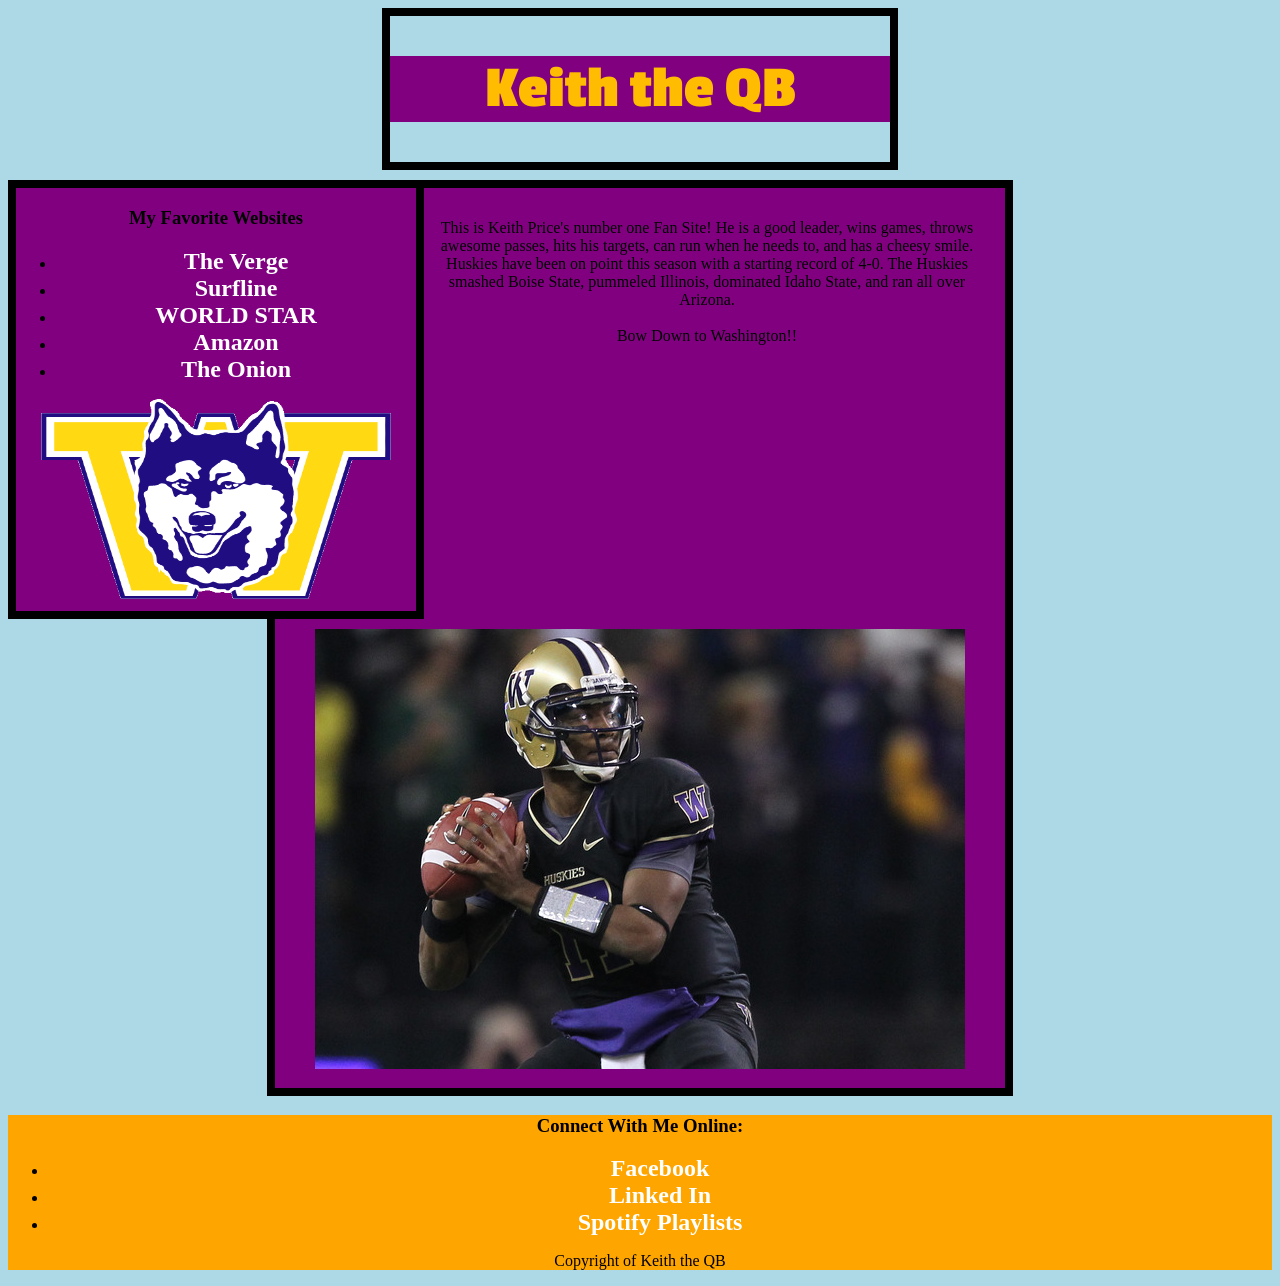
<file: introToCss.html>
<!DOCTYPE html>
	<head> 
		<title> Keith the QB  </title>
		<link rel="stylesheet" type="text/css" href="test.css" />
		<link href='http://fonts.googleapis.com/css?family=Passion+One' rel='stylesheet' type='text/css'>
	</head>

	<body>
		<div id = "Header">
			<h1> Keith the QB </h1>
		</div>
		
		<div id = "LeftNav">
			<h3> My Favorite Websites </h3>
			<ul>
				<li><a href="https://www.theverge.com">The Verge</a></li>
				<li><a href="https://www.surfline.com">Surfline</a></li>
				<li><a href="https://www.worldstarhiphop">WORLD STAR</a></li>
				<li><a href="https://www.amazon.com">Amazon</a></li>
				<li><a href="https://www.theonion.com">The Onion</a></li>
			</ul>
			<img src="icon.gif" width="350px" height="200px">
		</div>
		
		<div id = "Content">
			<p> This is Keith Price's number one Fan Site! He is a good leader, wins games, throws awesome passes, hits his targets, can run when he needs to, and has a cheesy smile. Huskies have been on point this season with a starting record of 4-0. The Huskies smashed Boise State, pummeled Illinois, dominated Idaho State, and ran all over Arizona. <br /><br /> <span id="bow">Bow Down to Washington!!</span></p>
			<img src="price.jpg">
		</div>
		
		<div id = "Footer">
			<h3>Connect With Me Online:</h3>
			<ul>
				<li><a href="https://www.Facebook.com">Facebook</a></li>
				<li><a href="https://www.Linkedin.com">Linked In</a></li>
				<li><a href="https://www.Spotify.com">Spotify Playlists</a></li>
			</ul>
			<p>Copyright of Keith the QB</p>
		</div>

	</body>

</html>
</file>
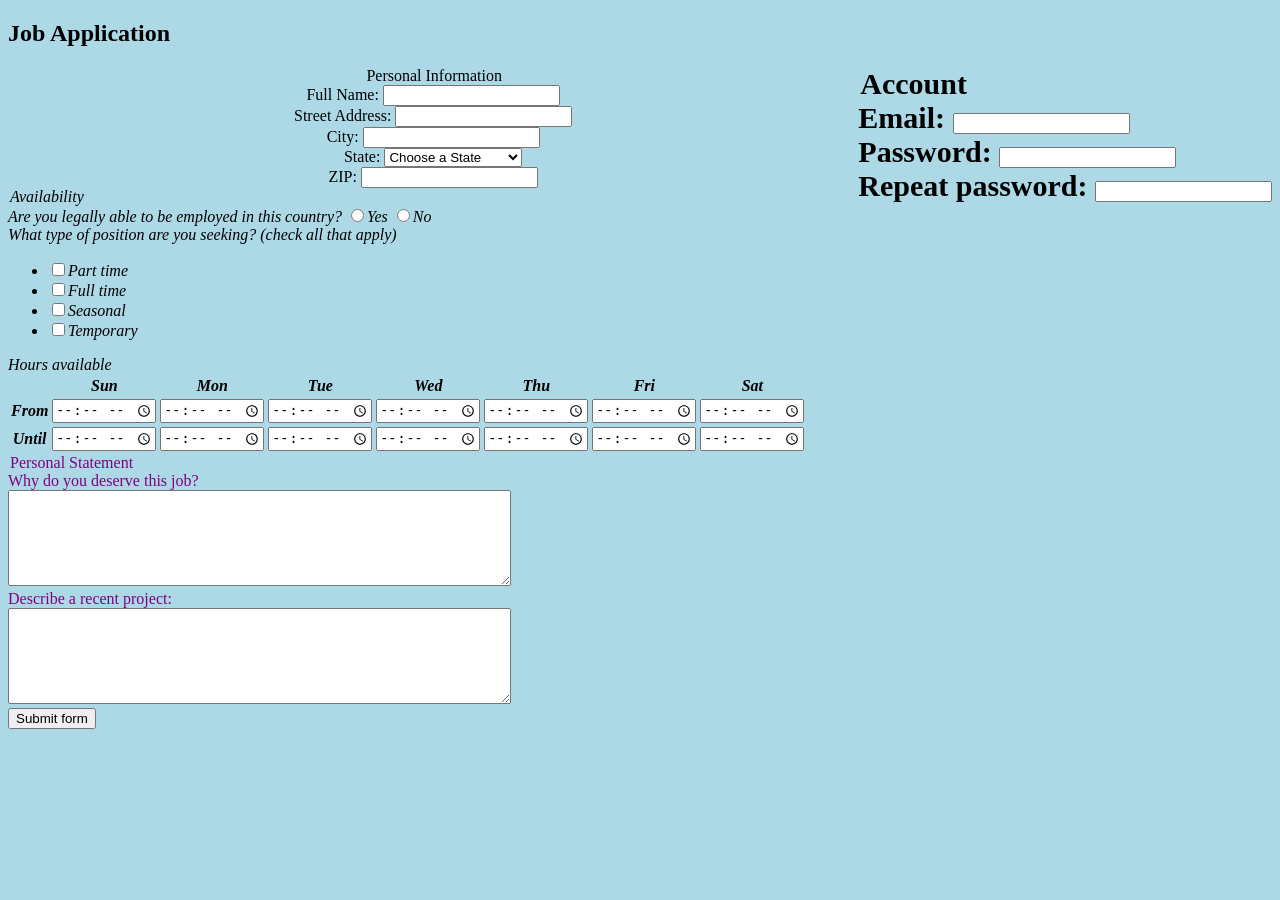
<file: jobApplicationForm.html>
<!DOCTYPE html>
<html>
<head>
	<meta charset="utf-8">
	<title>Job Application</title>
	<link rel="stylesheet" type="text/css" href="jobapp.css" />
</head>
<body>

<h2>Job Application</h2>

<form action="http://gclass.alexburner.com/formtest.php" method="post">

	<fieldset1>
		<legend>Account</legend>
		<div id="test">
			<label>Email:</label>
			<input type="text" name="email">
		</div>
		<div class="field">
			<label>Password:</label>
			<input type="password" name="password">
		</div>
		<div class="field">
			<label>Repeat password:</label>
			<input type="password" name="password_r">
		</div>
	</fieldset1>

	<fieldset2>
		<legend>Personal Information</legend>
		<div class="field">
			<label>Full Name:</label>
			<input type="text" name="name">
		</div>
		<div class="field">
			<label>Street Address:</label>
			<input type="text" name="street">
		</div>
		<div class="field">
			<label>City:</label>
			<input type="text" name="city">
		</div>
		<div class="field">
			<label>State:</label>
			<select name="state">
				<option value="" selected="true">Choose a State</option>
				<option value="AL">Alabama</option>
				<option value="AK">Alaska</option>
				<option value="AZ">Arizona</option>
				<option value="AR">Arkansas</option>
				<option value="CA">California</option>
				<option value="CO">Colorado</option>
				<option value="CT">Connecticut</option>
				<option value="DE">Delaware</option>
				<option value="DC">District of Columbia</option>
				<option value="FL">Florida</option>
				<option value="GA">Georgia</option>
				<option value="HI">Hawaii</option>
				<option value="ID">Idaho</option>
				<option value="IL">Illinois</option>
				<option value="IN">Indiana</option>
				<option value="IA">Iowa</option>
				<option value="KS">Kansas</option>
				<option value="KY">Kentucky</option>
				<option value="LA">Louisiana</option>
				<option value="ME">Maine</option>
				<option value="MD">Maryland</option>
				<option value="MA">Massachusetts</option>
				<option value="MI">Michigan</option>
				<option value="MN">Minnesota</option>
				<option value="MS">Mississippi</option>
				<option value="MO">Missouri</option>
				<option value="MT">Montana</option>
				<option value="NE">Nebraska</option>
				<option value="NV">Nevada</option>
				<option value="NH">New Hampshire</option>
				<option value="NJ">New Jersey</option>
				<option value="NM">New Mexico</option>
				<option value="NY">New York</option>
				<option value="NC">North Carolina</option>
				<option value="ND">North Dakota</option>
				<option value="OH">Ohio</option>
				<option value="OK">Oklahoma</option>
				<option value="OR">Oregon</option>
				<option value="PA">Pennsylvania</option>
				<option value="RI">Rhode Island</option>
				<option value="SC">South Carolina</option>
				<option value="SD">South Dakota</option>
				<option value="TN">Tennessee</option>
				<option value="TX">Texas</option>
				<option value="UT">Utah</option>
				<option value="VT">Vermont</option>
				<option value="VA">Virginia</option>
				<option value="WA">Washington</option>
				<option value="WV">West Virginia</option>
				<option value="WI">Wisconsin</option>
				<option value="WY">Wyoming</option>
			</select>
		</div>
		<div class="field">
			<label>ZIP:</label>
			<input type="text" name="zip">
		</div>
	</fieldset2>

	<fieldset3>
		<legend>Availability</legend>
		<div class="field">
			<label>Are you legally able to be employed in this country?</label>
			<input type="radio" name="legal" value="yes">Yes
			<input type="radio" name="legal" value="no">No
		</div>
		<div class="field">
			<label>What type of position are you seeking? (check all that apply)</label>
			<ul>
				<li><input type="checkbox" name="position_pt" value="parttime">Part time</li>
				<li><input type="checkbox" name="position_ft" value="fulltime">Full time</li>
				<li><input type="checkbox" name="position_sl" value="seasonal">Seasonal</li>
				<li><input type="checkbox" name="position_tp" value="temporary">Temporary</li>
			</ul>
		</div>
		<div class="field">
			<label>Hours available</label>
			<table>
				<tr>
					<td></td>
					<th>Sun</th>
					<th>Mon</th>
					<th>Tue</th>
					<th>Wed</th>
					<th>Thu</th>
					<th>Fri</th>
					<th>Sat</th>
				</tr>
				<tr>
					<th>From</th>
					<td><input type="time" size="5" name="su_from"></td>
					<td><input type="time" size="5" name="mo_from"></td>
					<td><input type="time" size="5" name="tu_from"></td>
					<td><input type="time" size="5" name="we_from"></td>
					<td><input type="time" size="5" name="th_from"></td>
					<td><input type="time" size="5" name="fr_from"></td>
					<td><input type="time" size="5" name="sa_from"></td>
				</tr>
				<tr>
					<th>Until</th>
					<td><input type="time" size="5" name="su_until"></td>
					<td><input type="time" size="5" name="mo_until"></td>
					<td><input type="time" size="5" name="tu_until"></td>
					<td><input type="time" size="5" name="we_until"></td>
					<td><input type="time" size="5" name="th_until"></td>
					<td><input type="time" size="5" name="fr_until"></td>
					<td><input type="time" size="5" name="sa_until"></td>
				</tr>
			</table>
		</div>
	</fieldset3>

	<fieldset4>
		<legend>Personal Statement</legend>
		<div class="field">
			<label>Why do you deserve this job?</label><br>
			<textarea name="deserve" rows="6" cols="60"></textarea>
		</div>
		<div class="field">
			<label>Describe a recent project:</label><br>
			<textarea name="project" rows="6" cols="60"></textarea>
		</div>
	</fieldset4>

	<input type="submit" value="Submit form">

</form>
</body>
</html>
</file>
<file: test.css>
body{
  background-color: lightblue;

}

p{

}

h3{

}

li{

}

a{
  color: white;
  font-weight: bold;
  font-size: 24px;
  text-decoration: none;


}
#Header{
  width: 500px;
  margin: 0px auto 10px auto;
  border: solid 8px black;
  text-align: center;



}

#Header h1{
  font-size: 60px;
  font-family: "Passion One";
  color: #ffbc00;
  font-weight: bold;
  background-color: purple;



}

#LeftNav{
  width:400px;
  border: solid 8px black;
  margin: 0px auto 10px auto;
  float: left;
  text-align: center;
  padding-bottom: 8px;
  background-color: purple;

}

#LeftNav img{

}

#LeftNav ul{

}

#LeftNav h3{

}

#Content{
  width: 700px;
  border: solid 8px black;
  margin: 0px auto 10px auto;
  text-align: center;
  padding: 15px;
  background-color: purple;
  text-decoration-color: white;

}

#Footer{
  text-align: center;
  background-color: orange;

}
</file>
<file: jobapp.css>
body{
  background-color: lightblue;


}

p{

}

h2{

}

fieldset1{
  float: right;
  font-weight: bold;
  font-size: 30px;
}

fieldset2{
  margin: 40px 0px 40px 0px;
  text-align: center;
}

fieldset3{
  background-color: orange;
  padding-bottom:15px;
  font-style: italic;
}
fieldset4{
  font-family: "Cursive";
  color: purple;
  }
</file>
